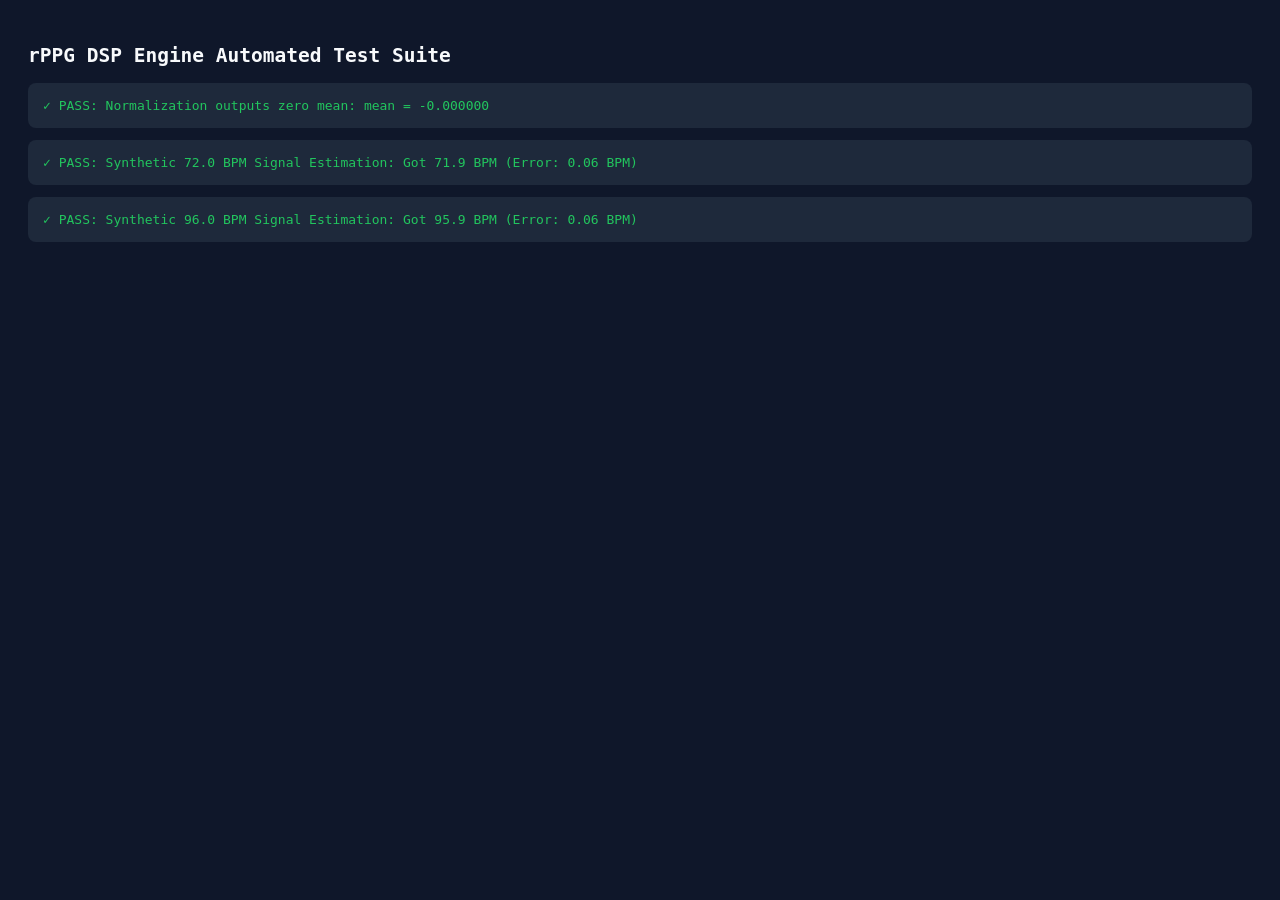
<file: tests/dsp-test.html>
<!DOCTYPE html>
<html lang="en">
<head>
  <meta charset="UTF-8">
  <title>rPPG DSP Engine Test Suite</title>
  <style>
    body { font-family: monospace; background: #0f172a; color: #f8fafc; padding: 20px; }
    .pass { color: #22c55e; }
    .fail { color: #ef4444; }
    .test-box { background: #1e293b; padding: 15px; border-radius: 8px; margin-bottom: 12px; }
  </style>
</head>
<body>
  <h2>rPPG DSP Engine Automated Test Suite</h2>
  <div id="results">Running tests...</div>

  <script type="module">
    import { RPPG_DSP } from '../js/rppg-dsp.js';

    const resultsDiv = document.getElementById('results');
    resultsDiv.innerHTML = '';

    function log(msg, isPass) {
      const p = document.createElement('div');
      p.className = `test-box ${isPass ? 'pass' : 'fail'}`;
      p.innerHTML = `${isPass ? '✓ PASS' : '✗ FAIL'}: ${msg}`;
      resultsDiv.appendChild(p);
      console.log(isPass ? '[PASS]' : '[FAIL]', msg);
    }

    async function runTests() {
      // Test 1: Pentadiagonal detrending & normalization sanity
      try {
        const dsp = new RPPG_DSP();
        const testSignal = new Float64Array([1, 2, 3, 4, 5, 6, 7, 8, 9, 10]);
        const norm = dsp.normalization(testSignal);
        const mean = norm.reduce((a, b) => a + b, 0) / norm.length;
        const passNorm = Math.abs(mean) < 1e-5;
        log(`Normalization outputs zero mean: mean = ${mean.toFixed(6)}`, passNorm);
      } catch (e) {
        log(`Normalization test threw: ${e.message}`, false);
      }

      // Test 2: Frequency recovery on 72 BPM synthetic signal (1.2 Hz at 30 fps)
      try {
        const dsp = new RPPG_DSP({ minSignalSeconds: 5.0, maxSignalSeconds: 5.0 });
        const fps = 30.0;
        const durationSec = 6.0;
        const targetBPM = 72.0;
        const targetFreq = targetBPM / 60.0; // 1.2 Hz
        const totalFrames = Math.round(fps * durationSec);

        let finalResult = null;
        for (let i = 0; i < totalFrames; i++) {
          const timestamp = (i / fps) * 1000.0;
          // Synthetic signal with linear drift + low-frequency baseline + 72 BPM pulse
          const drift = 0.05 * i;
          const pulse = 10.0 * Math.sin(2 * Math.PI * targetFreq * (i / fps));
          const meanRGB = { r: 120, g: 150 + drift + pulse, b: 100 };
          finalResult = dsp.processFrame(meanRGB, timestamp, false);
        }

        const estimatedBPM = finalResult.bpm;
        const error = Math.abs(estimatedBPM - targetBPM);
        const pass72 = error <= 1.5; // within 1.5 BPM of 72
        log(`Synthetic 72.0 BPM Signal Estimation: Got ${estimatedBPM.toFixed(1)} BPM (Error: ${error.toFixed(2)} BPM)`, pass72);
      } catch (e) {
        log(`72 BPM estimation threw: ${e.message}`, false);
      }

      // Test 3: Frequency recovery on 96 BPM synthetic signal (1.6 Hz at 30 fps)
      try {
        const dsp = new RPPG_DSP({ minSignalSeconds: 5.0, maxSignalSeconds: 5.0 });
        const fps = 30.0;
        const durationSec = 6.0;
        const targetBPM = 96.0;
        const targetFreq = targetBPM / 60.0; // 1.6 Hz
        const totalFrames = Math.round(fps * durationSec);

        let finalResult = null;
        for (let i = 0; i < totalFrames; i++) {
          const timestamp = (i / fps) * 1000.0;
          const pulse = 15.0 * Math.sin(2 * Math.PI * targetFreq * (i / fps));
          const meanRGB = { r: 120, g: 140 + pulse, b: 90 };
          finalResult = dsp.processFrame(meanRGB, timestamp, false);
        }

        const estimatedBPM = finalResult.bpm;
        const error = Math.abs(estimatedBPM - targetBPM);
        const pass96 = error <= 1.5;
        log(`Synthetic 96.0 BPM Signal Estimation: Got ${estimatedBPM.toFixed(1)} BPM (Error: ${error.toFixed(2)} BPM)`, pass96);
      } catch (e) {
        log(`96 BPM estimation threw: ${e.message}`, false);
      }
    }

    runTests();
  </script>
</body>
</html>
</file>
